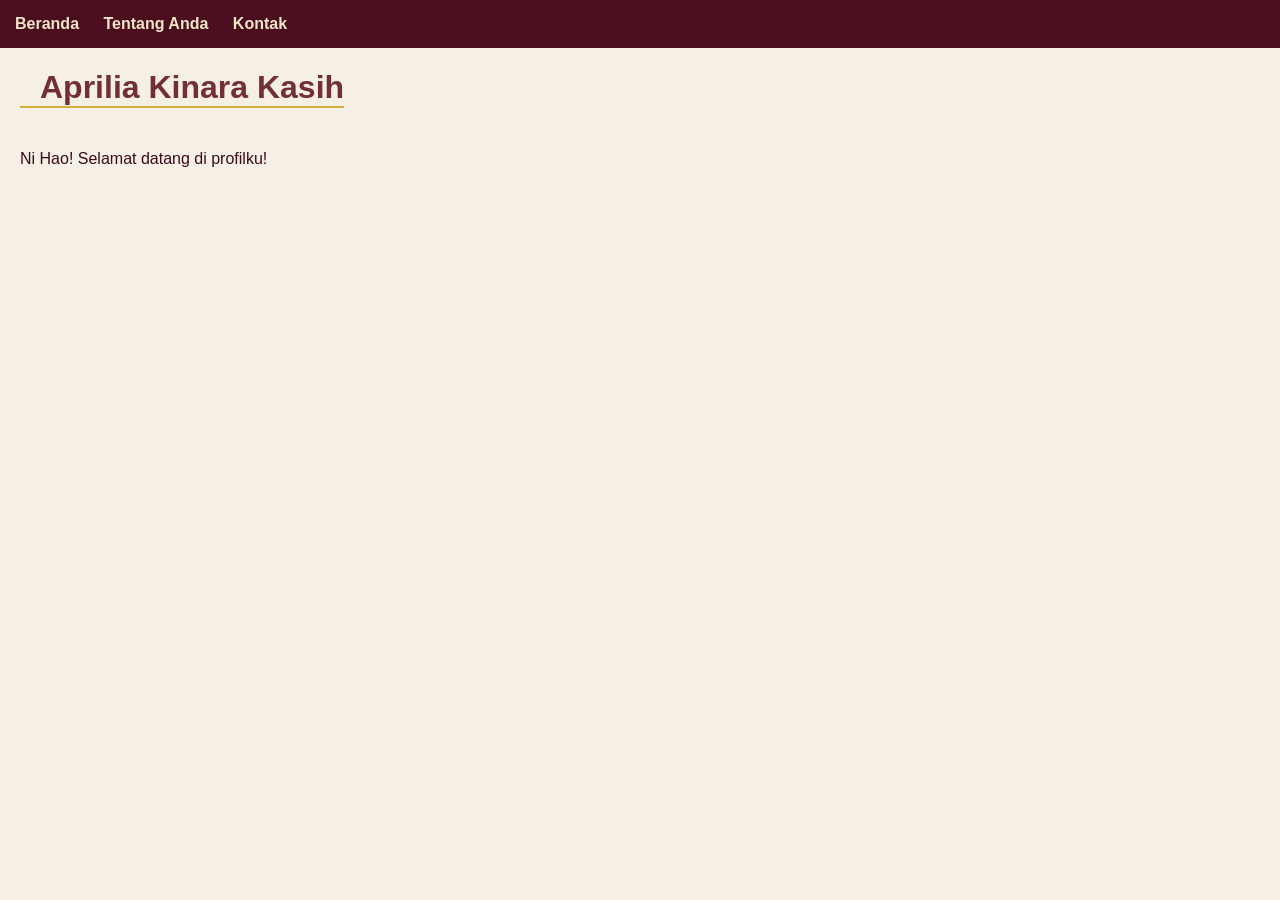
<file: index.html>
<!DOCTYPE html>
<html lang="id">
<head>
    <meta charset="UTF-8">
    <meta name="viewport" content="width=device-width, initial-scale=1.0">
    <title>Beranda</title>
    <link rel="stylesheet" href="style.css"
</head>
<body>
    <nav>
        <a href="index.html">Beranda</a>
        <a href="tentang.html">Tentang Anda</a>
        <a href="kontak.html">Kontak</a>
    </nav>

    <h1>Aprilia Kinara Kasih</h1>
    <p>Ni Hao! Selamat datang di profilku!</p>
</body>
</html>
</file>
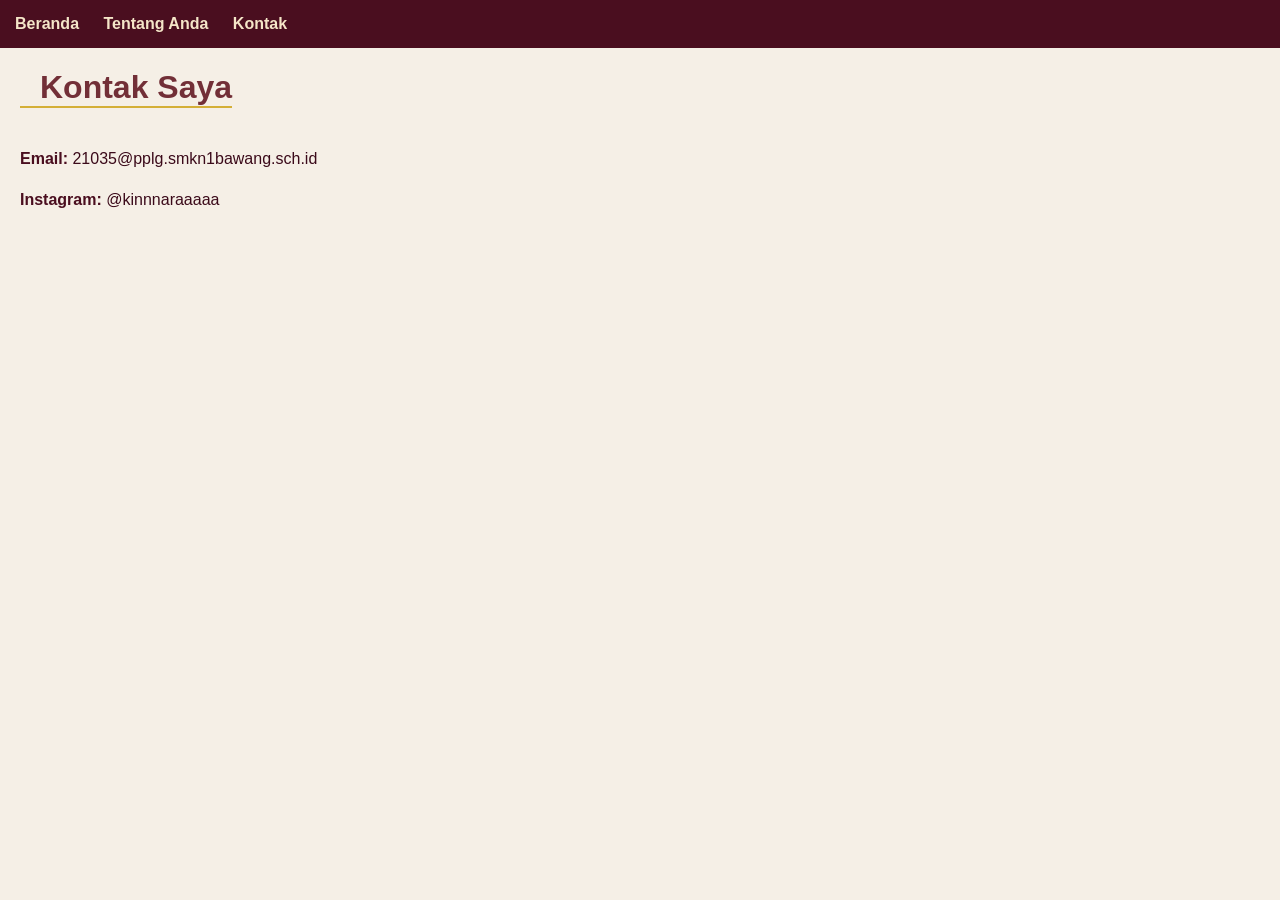
<file: kontak.html>
<!DOCTYPE html>
<html lang="id">
<head>
    <meta charset="UTF-8">
    <meta name="viewport" content="width=device-width, initial-scale=1.0">
    <title>kontak</title>
    <link rel="stylesheet" href="style.css"
</head>
<body>
    <nav>
        <a href="index.html">Beranda</a>
        <a href="tentang.html">Tentang Anda</a>
        <a href="kontak.html">Kontak</a>
    </nav>
    <h1>Kontak Saya</h1>
    <p><strong>Email:</strong> 21035@pplg.smkn1bawang.sch.id</p>
    <p><strong>Instagram:</strong> @kinnnaraaaaa</p>
</body>
</html>
</file>
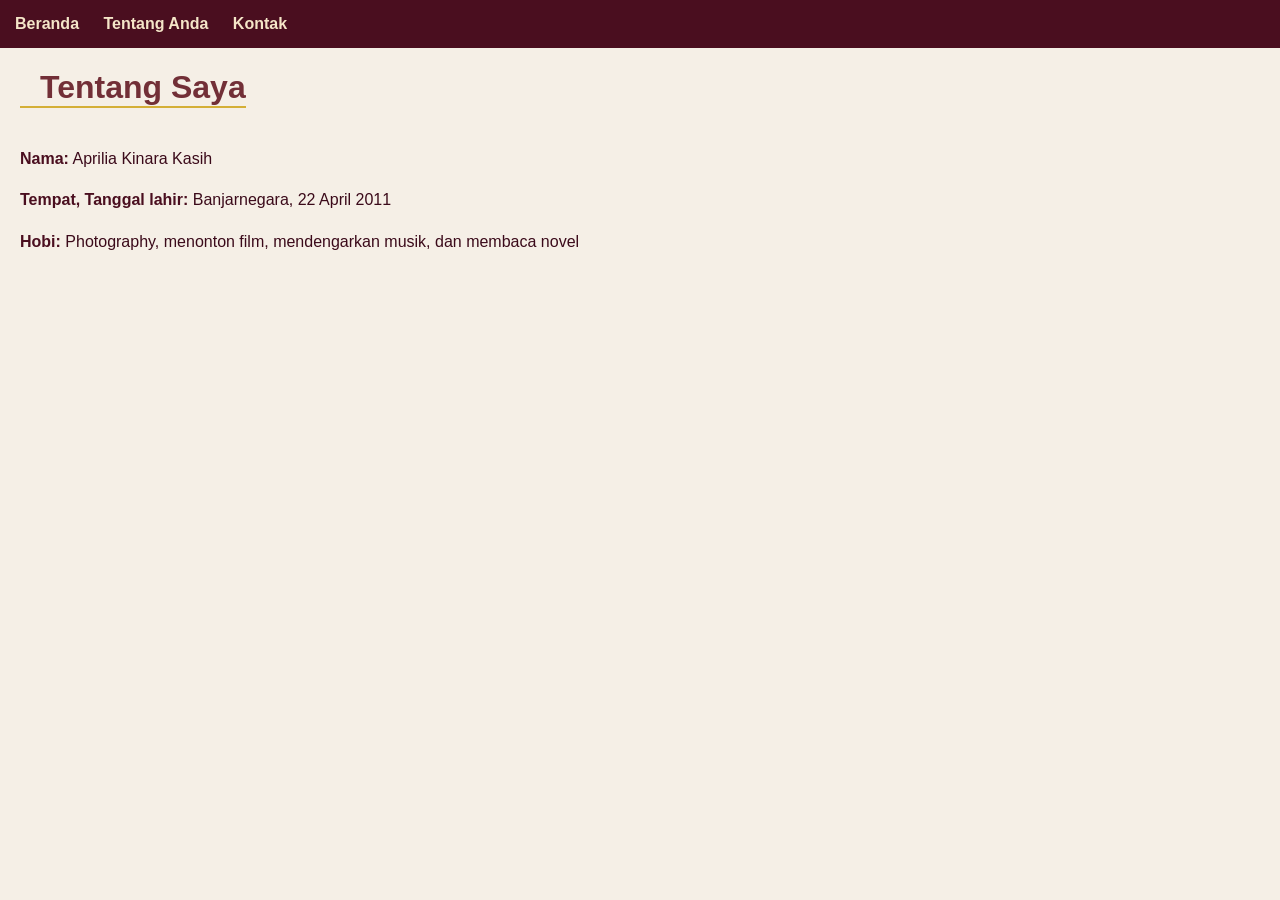
<file: tentang.html>
<!DOCTYPE html>
<html lang="id">
<head>
    <meta charset="UTF-8">
    <meta name="viewport" content="width=device-width, initial-scale=1.0">
    <title>tentang</title>
    <link rel="stylesheet" href="style.css"
</head>
<body>
    <nav>
        <a href="index.html">Beranda</a>
        <a href="tentang.html">Tentang Anda</a>
        <a href="kontak.html">Kontak</a>
    </nav>
    <h1>Tentang Saya</h1>
    <p><strong>Nama:</strong> Aprilia Kinara Kasih</p>
    <p><strong>Tempat, Tanggal lahir:</strong> Banjarnegara, 22 April 2011</p>
    <p><strong>Hobi:</strong> Photography, menonton film, mendengarkan musik, dan membaca novel</p>
</body>
</html>
</file>
<file: style.css>
body{
    font-family: Arial, sans-sserif;
    background-color: #f5efe6;
    color: #3b0a1a;
    margin: 0;
    padding: 0;
}
nav{
    background-color: #4a0e1f;
    padding: 15px;
}
nav a{
    color: #f5e6c8;
    text-decoration: none;
    margin-right: 20px;
    font-weight: bold;
}
nav a:hover{
    color: #d4af37;
    text-decoration: underline;
}
h1{
    color: #722f37;
    padding-left: 20px;
    border-bottom: 2px solid #d4af37;
    display: inline-block;
    margin-left: 20px;
}
p{
    padding-left: 20px;
    line-height: 1.6;
}
strong{
    color: #4a0e1f
}
img{
    display: block;
    margin: 20px;
border-radius: 10px;
border: 3px solid #722f37;
}
a{
    color: #722f37;
}
</file>
